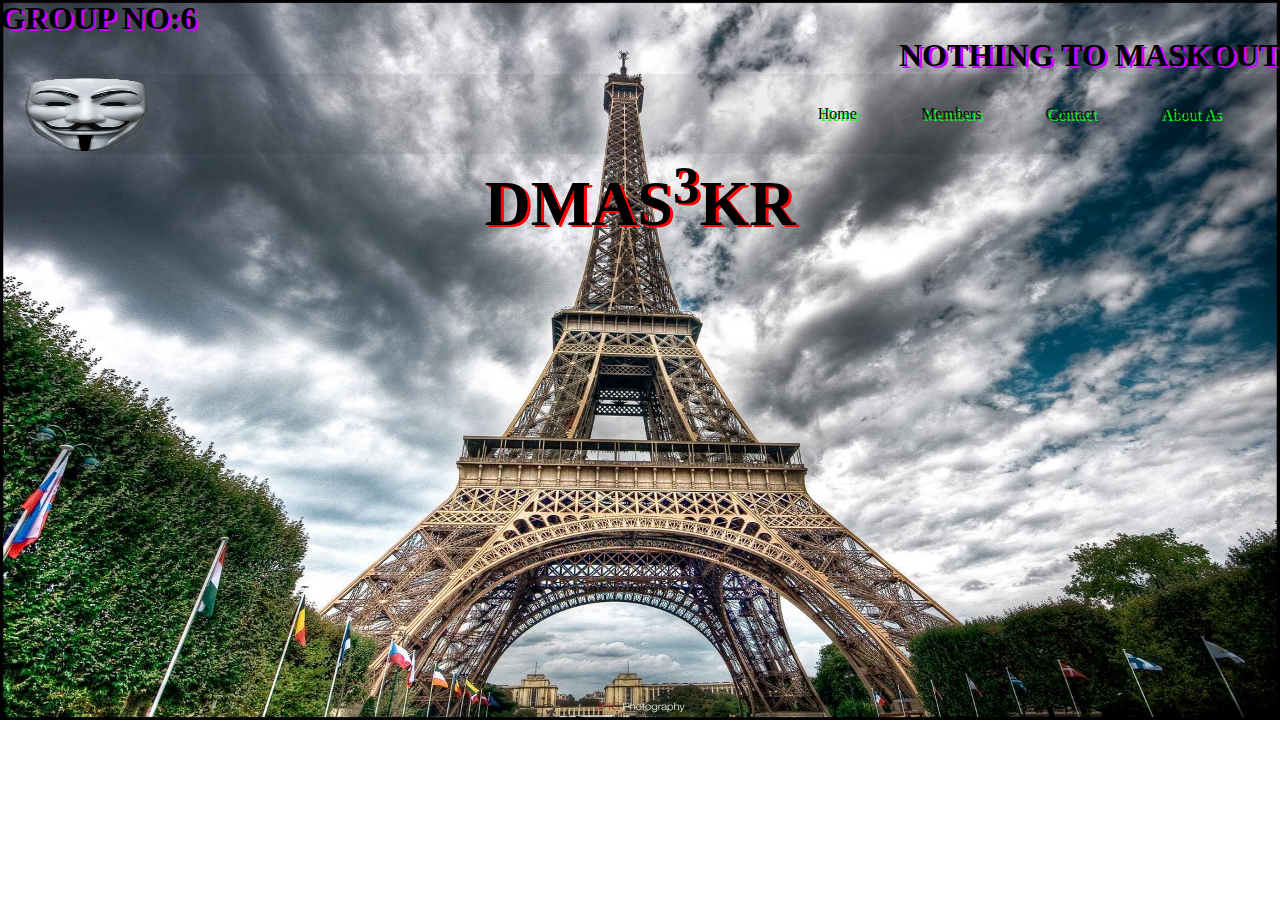
<file: index.html>
<!DOCTYPE html>
<html>
    <head>
        <title>
            we are dmaskrs
            </title>
        <link rel="stylesheet" href="home.css" type="text/css">
    </head>
    <body>
            <div><h1 align="left">GROUP NO:6</h1>
        
        <h1 align="right">NOTHING TO MASKOUT</h1></div>
     <nav> 
        <img src="images/logo.png" width="170" height="80">
            <ul>
                    <li><a href="home.html">Home</a></li>
                    <li><a href="contact.html">Members</a></li>
                <li><a href="contactt.html">Contact</a></li>
                <li><a href="about.html">About As</a></li>
            </ul>
             
        </nav>
        <h1 align="center" class="my">DMAS<sup>3</sup>KR</h1>
        </body>
        </html>
</file>
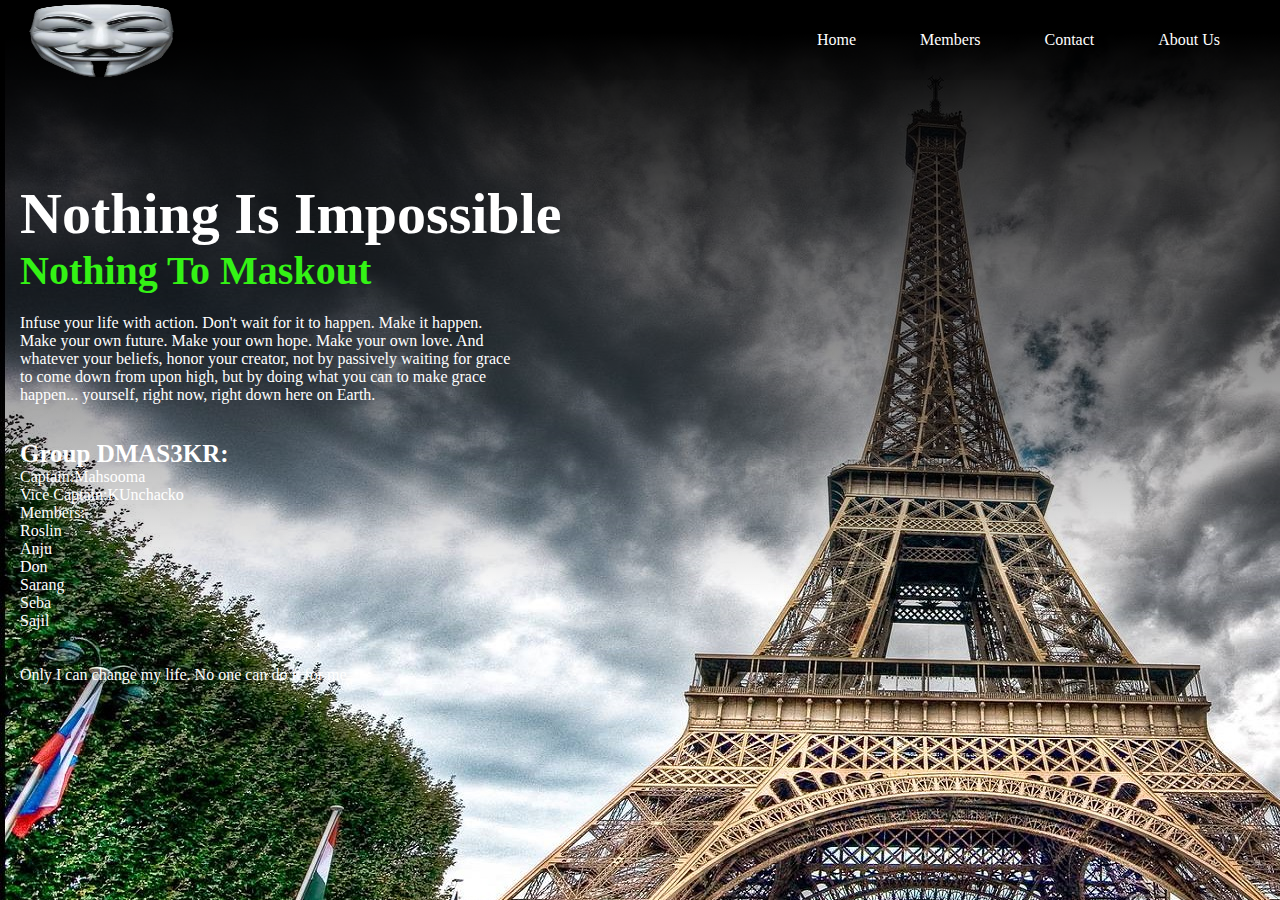
<file: about.html>
<html>
    <head>
        <title>About Us</title>
        <link href="http://fonts.googleapis.com/css?family=Abel|Montserrat|Patua+One" rel="stylesheet">
        <style type="text/css">
        


        *{
            padding: 0;
            margin: 0;
        }
        body{
             width: 100%;
             height: 100px;
             background: url('images/effiel.jpg')no-repeat;
        }
        .bw-gradient{
           width:100%;
           height:  600px;
           position: absolute;
           background:-moz-linear-gradient(top, rgba(0,0,0,1) 0%, rgba(0,0,0,1) 5%,rgba(0,0,0,0) 100%);
           background: -webkit-linear-gradient(top, rgba(0,0,0,1) 0%, rgba(0,0,0,1) 5%,rgba(0,0,0,0) 100%);
           background: linear-gradient(to bottom,rgba(0,0,0,1) 0%, rgba(0,0,0,1) 5%,rgba(0,0,0,0) 100%);
           filter: progid:DXImageTransform.Microsoft.gradient( startColorstr='#000000',endColorstr='#00000000',GradientType=0);
        }
        .container{
            margin: 960px;
            height: 600px;
            position: relative;
            margin:0 auto; 
        }
        nav {
    width: 100%;
    height: 80px;
    background-color: #0001;
    line-height: 80px;
}

nav ul {
    float: right;
    margin-right: 30px;
}

nav ul li {
    list-style-type: none;
    display: inline-block;
    transition: 0.8s all;
}

nav ul li:hover {
    background-color: #f39d1a;
}

nav ul li a {
    text-decoration: none;
    color: #fff;
    padding: 30px;
}
 h1{
    color: #fff;
    font-family: 'Patua One' cursive;
font-size: 58px;
padding-left: 20px;
position: relative;
top: 100px;
}
h3{
    color: #fff;
    font-family: 'Patua One' cursive;
font-size: 40px;
padding-left: 20px;
position: relative;
top: 100px;
}
.para{
    width: 500px;
    font-family: 'Montserrat' sans-serif;
    color: #fff;
    position: relative;
    top: 120px;
    padding-left: 20px;

}
        </style>
    </head>
    <body>
        <div class="bg-image">
            <div class="bw-gradient"></div>
            <div class="container">
                <div class="header">
                    <nav>
                            <img src="images/logo.png" width="200" height="80">
                        <ul>
                                <li><a href="home.php">Home</a></li>
                                <li><a href="contact.html">Members</a></li>
                                <li><a href="contactt.html">Contact</a></li>
                                <li><a href="about.html">About Us</a></li>
                            </ul>
                        </ul>
                    </nav>
                </div>
                <h1 class="brand-quote" style="color:#fff;">Nothing Is Impossible</h1>
                <h3 class="brand-quote"style="color:#34f315;" >Nothing To Maskout</h3>
                <p class="para">
	

Infuse your life with action. Don't wait for it to happen. Make it happen. Make your own future. Make your own hope. Make your own love. And whatever your beliefs, honor your creator, not by passively waiting for grace to come down from upon high, but by doing what you can to make grace happen... yourself, right now, right down here on Earth.<br><br>
                        <br><b style="font-size: 25px";>Group DMAS3KR:</b><br>
                            Captain:Mahsooma<br>
                            Vice Captain:KUnchacko<br>
                            Members:<br>
                            Roslin<br>
                            Anju<br>
                            Don<br>
                            Sarang<br>
                            Seba<br>
                            Sajil<br>
                            
                        <br><br>
                        Only I can change my life. No one can do it for me.</p>
                        <br><br><br><br><br><br><br><br><br><br><br><br><br><br><br><br><br>
            </div>
        </div> 
    </body>
</html>
</file>
<file: home.css>
body{
    background-image: url(images/effiel.jpg);
    background-repeat: no-repeat;
    background-size: cover;
 
}
.simple-form{
    text-align: center;
    margin-left: 430px;
    margin-top:100px;
}
#registration{
    width: 50%;
    background-color: #051019;
    opacity: 0.8;
    padding: 50px 0px;
}
#button{
width: 250px;
padding: 10px;
border-radius:5px;
outline: 0px; 
}
#phone{
    width: 200px;
    padding: 10px;
    border-radius:5px;
    outline:0px;
}
b{
    font-size: 35px;
    color: #fff;
}
#rd{
    margin-left: -100px;
}

#butt{
    width: 250px;
    padding: 10px;
    border-radius:5px;
    text-align: center;
    outline: 0px;
    background-color: #0c6996;
    border: 2px solid #01010c;
color:aliceblue;
font-size: 18px;
 
}
* {
    margin: 0;
    padding: 0;
    font-family: Verdana;
    box-sizing: border-box;
}

    nav {
    width: 100%;
    height: 80px;
    background-color: #0001;
    line-height: 80px;
}

nav ul {
    float: right;
    margin-right: 30px;
}

nav ul li {
    list-style-type: none;
    display: inline-block;
    transition: 0.8s all;
}

nav ul li:hover {
    background-color: #f5ebeb;
}

nav ul li a {
    text-decoration: none;
    color: rgb(6, 17, 17);
    padding: 30px;
    text-shadow: 3px 2px rgb(0, 255, 13);
}
.my{
    display: block;
    font-size: 4em;
    margin-top: 0;
    margin-bottom: 0;
    margin-left: 0;
    margin-right: 0;
    font-weight: bold;
    text-shadow: 3px 2px red;
  }
  h1{
    text-shadow: 3px 2px rgb(204, 0, 255);
  }
</file>
